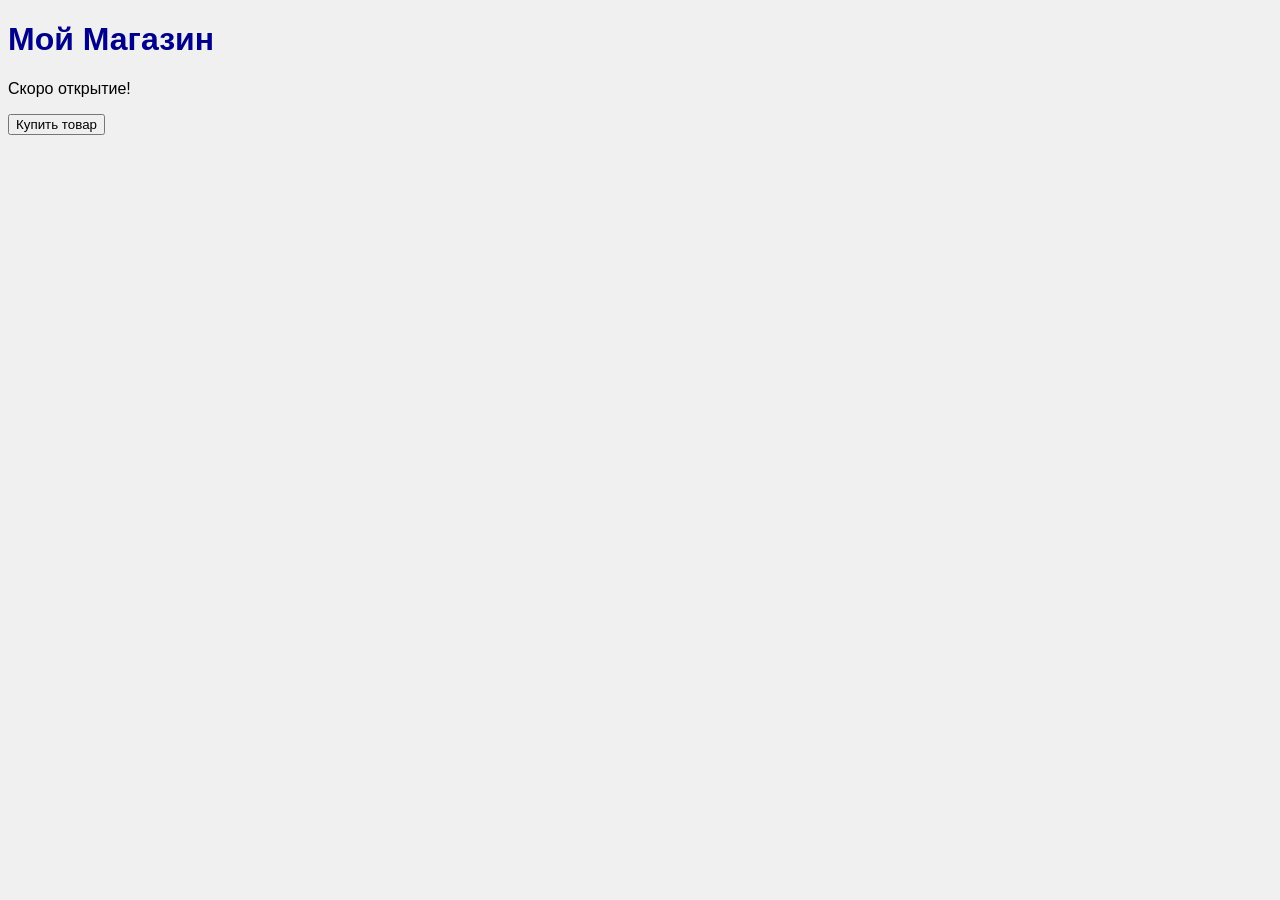
<file: index.html>
<!DOCTYPE html>
<html>
<head>
    <title>Мой Магазин. Добро пожаловать</title>
    <link rel="stylesheet" href="style.css">
</head>
<body>
    <h1>Мой Магазин</h1>
    <p>Скоро открытие!</p>
    <button>Купить товар</button>
    <script src="script.js"></script>
</body>
</html>
</file>
<file: style.css>
body { font-family: sans-serif; background: #f0f0f0; }
h1 { color: darkblue; }
</file>
